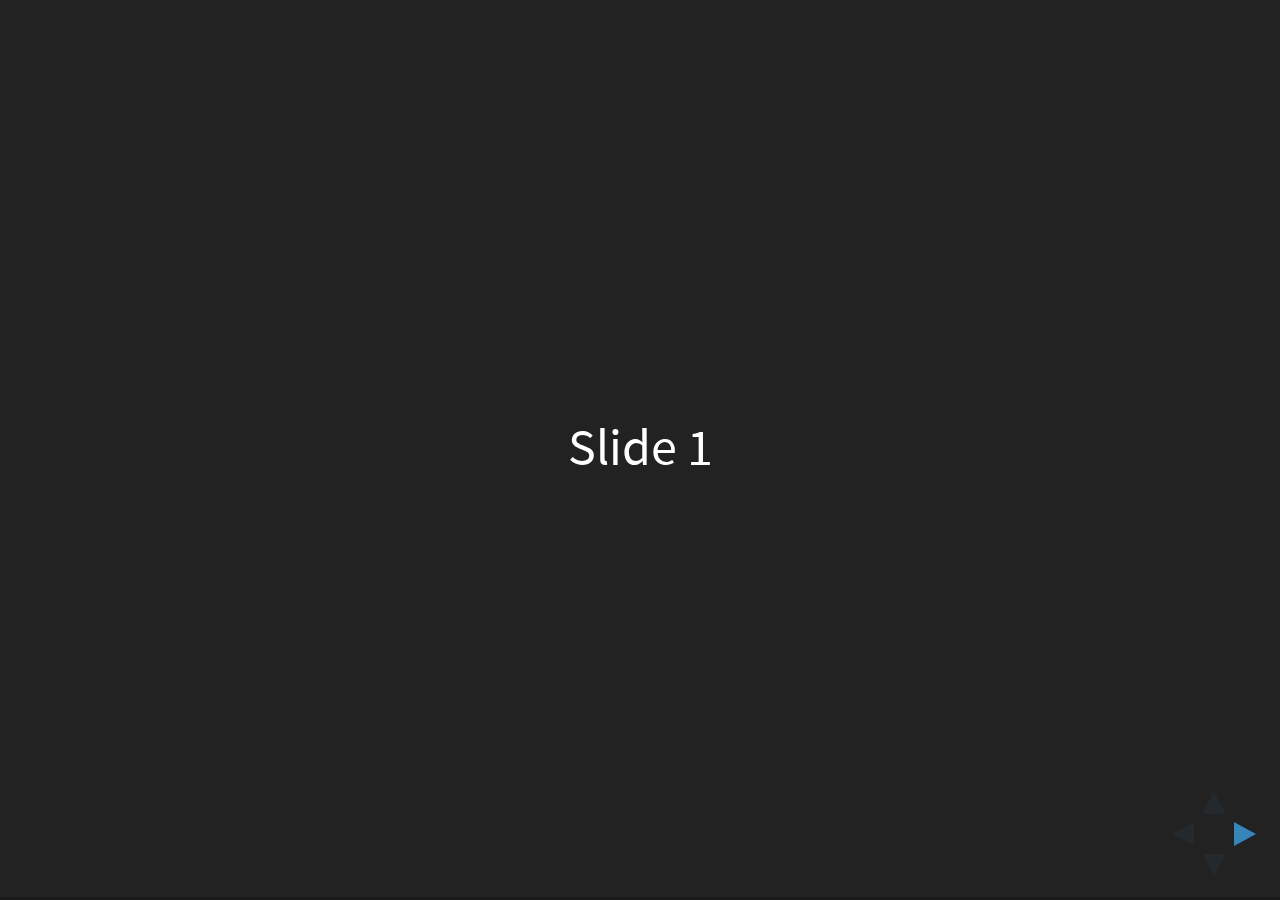
<file: bower_components/reveal.js/index.html>
<!doctype html>
<html>
	<head>
		<meta charset="utf-8">
		<meta name="viewport" content="width=device-width, initial-scale=1.0, maximum-scale=1.0, user-scalable=no">

		<title>reveal.js</title>

		<link rel="stylesheet" href="css/reveal.css">
		<link rel="stylesheet" href="css/theme/black.css">

		<!-- Theme used for syntax highlighting of code -->
		<link rel="stylesheet" href="lib/css/zenburn.css">

		<!-- Printing and PDF exports -->
		<script>
			var link = document.createElement( 'link' );
			link.rel = 'stylesheet';
			link.type = 'text/css';
			link.href = window.location.search.match( /print-pdf/gi ) ? 'css/print/pdf.css' : 'css/print/paper.css';
			document.getElementsByTagName( 'head' )[0].appendChild( link );
		</script>
	</head>
	<body>
		<div class="reveal">
			<div class="slides">
				<section>Slide 1</section>
				<section>Slide 2</section>
			</div>
		</div>

		<script src="lib/js/head.min.js"></script>
		<script src="js/reveal.js"></script>

		<script>
			// More info about config & dependencies:
			// - https://github.com/hakimel/reveal.js#configuration
			// - https://github.com/hakimel/reveal.js#dependencies
			Reveal.initialize({
				dependencies: [
					{ src: 'plugin/markdown/marked.js' },
					{ src: 'plugin/markdown/markdown.js' },
					{ src: 'plugin/notes/notes.js', async: true },
					{ src: 'plugin/highlight/highlight.js', async: true, callback: function() { hljs.initHighlightingOnLoad(); } }
				]
			});
		</script>
	</body>
</html>
</file>
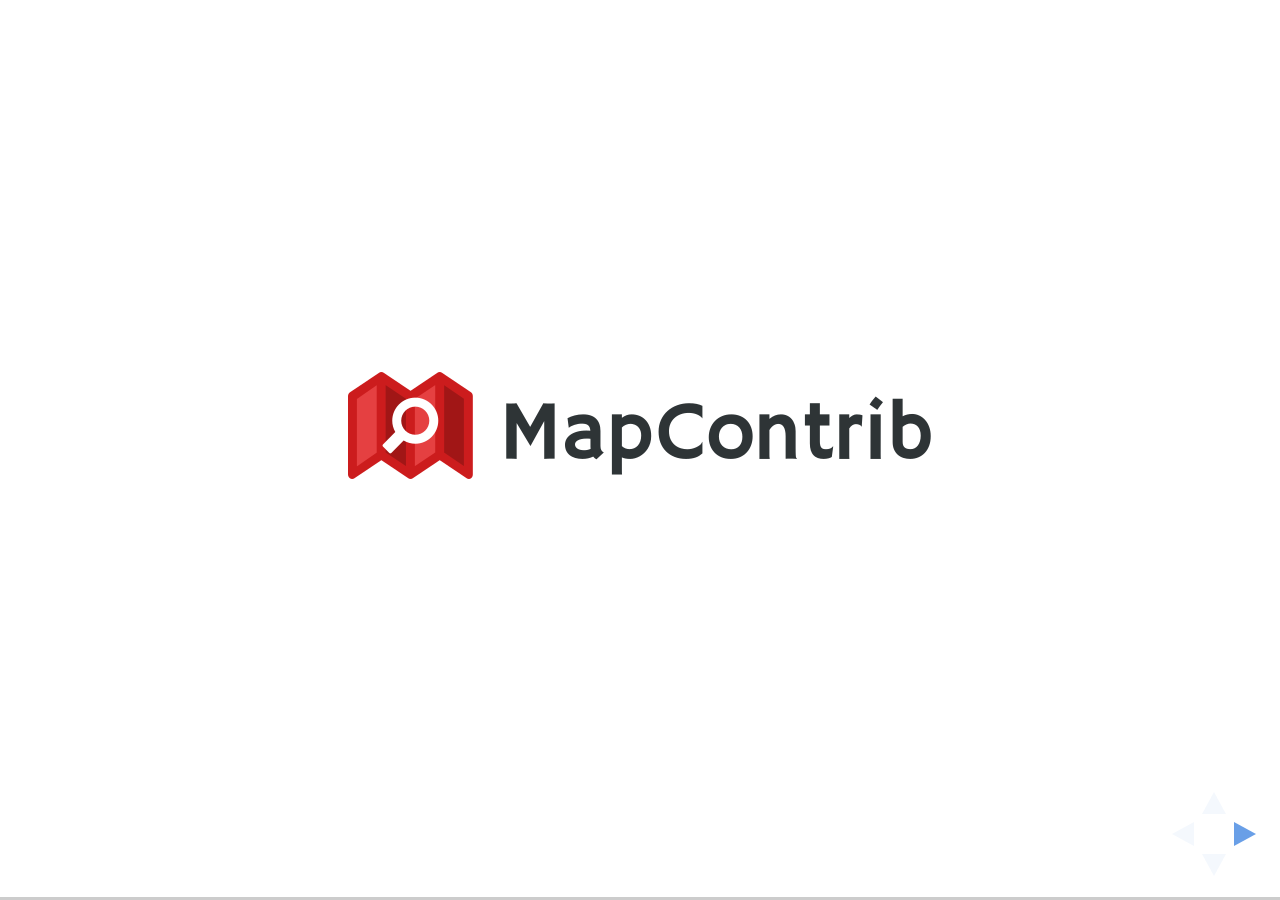
<file: talks/2016.09.23 - SOTM Brussels/index.html>
<!doctype html>
<html lang="en">

    <head>
        <meta charset="utf-8">

        <title>Meet MapContrib</title>

        <meta name="description" content="Selenium">
        <meta name="author" content="Guillaume AMAT">

        <meta name="apple-mobile-web-app-capable" content="yes" />
        <meta name="apple-mobile-web-app-status-bar-style" content="black-translucent" />

        <meta name="viewport" content="width=device-width, initial-scale=1.0, maximum-scale=1.0, user-scalable=no, minimal-ui">

        <link rel="stylesheet" href="../../bower_components/reveal.js/css/reveal.css">
        <link rel="stylesheet" href="../../bower_components/reveal.js/css/theme/white.css" id="theme">

        <!-- Code syntax highlighting -->
        <link rel="stylesheet" href="../../bower_components/highlightjs/styles/rainbow.css">
        <link rel="stylesheet" href="../../css/style.css">

        <!-- Printing and PDF exports -->
        <script>
            var link = document.createElement( 'link' );
            link.rel = 'stylesheet';
            link.type = 'text/css';
            link.href = window.location.search.match( /print-pdf/gi ) ? '../../bower_components/reveal.js/css/print/pdf.css' : '../../bower_components/reveal.js/css/print/paper.css';
            document.getElementsByTagName( 'head' )[0].appendChild( link );
        </script>

        <!--[if lt IE 9]>
        <script src="../../bower_components/reveal.js/lib/js/html5shiv.js"></script>
        <![endif]-->
    </head>

    <body>

        <div class="reveal">
            <!-- Any section element inside of this container is displayed as a slide -->
            <div class="slides">
                <section>
                    <h1><img src="logo.png" alt="MapContrib" /></h1>

                    <aside class="notes">
                        <p>
                            Don't forget to set the browser to english.
                        </p>
                    </aside>
                </section>

                <section>
                    <h2>Say hi!</h2>

                    <div style="float: left; width: 48%">
                        <p>
                            <strong>Vincent Bergeot</strong>
                        </p>
                        <p class="unvisible">
                            OSM contributor<br>
                            Developer
                        </p>
                    </div>

                    <div style="float: right; width: 48%">
                        <p>
                            <strong>Guillaume Amat</strong>
                        </p>
                        <p class="unvisible">
                            OSM contributor<br>
                            Developer
                        </p>
                    </div>

                    <div style="clear: both"></div>

                    <div class="unvisible">
                        <p style="margin-top: 50px">
                            <strong>Frédéric Rodrigo</strong>
                        </p>
                    </div>
                </section>

                <section>
                    <h2>Say hi!</h2>

                    <div style="float: left; width: 48%">
                        <p>
                            <strong>Vincent Bergeot</strong>
                        </p>
                        <p>
                            OSM contributor<br>
                            <span class="strike">Developer</span>
                        </p>
                    </div>

                    <div style="float: right; width: 48%">
                        <p>
                            <strong>Guillaume Amat</strong>
                        </p>
                        <p>
                            <span class="strike">OSM contributor</span><br>
                            Developer
                        </p>
                    </div>

                    <div style="clear: both"></div>

                    <p class="fragment" style="margin-top: 50px">
                        <strong>Frédéric Rodrigo</strong>
                    </p>
                </section>

                <section>
                    <section>
                        <h3>Why MapContrib?</h3>
                    </section>

                    <section>
                        <div style="float: left; width: 48%">
                            <iframe src="https://www.mapcontrib.xyz/t/f267ff-SOtM_emergencyfire_hydrant_with_cache" width="450" height="650" frameBorder="0"></iframe>
                        </div>

                        <div style="float: right; width: 48%">
                            <h4 style="margin-top: 200px">Display OSM data</h4>

                            <div class="fragment">
                                <p>
                                    Need more features to display data?
                                </p>

                                <p>
                                    See uMap: <a href="http://umap.openstreetmap.fr" target="_blank">http://umap.openstreetmap.fr</a>
                                </p>
                            </div>
                        </div>
                    </section>

                    <section>
                        <div style="float: left; width: 48%">
                            <iframe src="https://www.mapcontrib.xyz/t/f267ff-SOtM_emergencyfire_hydrant_with_cache" width="450" height="650" frameBorder="0"></iframe>
                        </div>

                        <div style="float: right; width: 48%">
                            <h4 class="text-left" style="margin-top: 100px">Make the contribution easier for newcomers</h4>
                            <h4 class="text-left" style="margin-top: 40px">Reach the non-OSM people by the thematic contribution</h4>
                        </div>

                        <aside class="notes">
                            <p>
                                Montrer :
                            </p>
                            <ul>
                                <li>Les points affichés</li>
                                <li>Les presets</li>
                            </ul>
                            <p>
                                Expliquer la contribution facile, cas concret : Bruxelles
                            </p>
                        </aside>
                    </section>

                    <section>
                        <h4>Create easy access to OSM without being a developer</h4>
                        <h4>Avoid mutiple developments</h4>

                        <aside class="notes">
                            <ul>
                                <li>Montrer la fonction de recherche</li>
                                <li>Aller chercher une requête sur OverPass Turbo</li>
                                <li>Timeout et format de sortie OverPass remplacés</li>
                            </ul>
                        </aside>
                    </section>
                </section>

                <section>
                    <section>
                        <h3>If you want to join us</h3>
                    </section>

                    <section>
                        <h4>If you can't develop,<br>you can probably translate</h4>

                        <aside class="notes">
                            <ul>
                                <li>Montrer comment ajouter une nouvelle langue</li>
                            </ul>
                        </aside>
                    </section>

                    <section>
                        <h4>Our issues are classified by difficulty level</h4>

                        <aside class="notes">
                            <ul>
                                <li>Montrer les labels sur Github</li>
                                <li>Parler des technos</li>
                            </ul>
                        </aside>
                    </section>
                </section>

                <section>
                    <section>
                        <h3>Thank you</h3>
                        <ul>
                            <li>OpenBeerMap</li>
                            <li>WheelMap</li>
                            <li>OSM Hydrant</li>
                            <li>uMap</li>
                        </ul>
                    </section>

                    <section>
                        <h3>Thank you</h3>
                        <p>
                            <a href="http://github.com/MapContrib/MapContrib">http://github.com/MapContrib/MapContrib</a>
                        </p>
                        <p>
                            contact@mapcontrib.xyz
                        </p>
                    </section>
                </section>
            </div>

        </div>

        <script src="../../bower_components/reveal.js/lib/js/head.min.js"></script>
        <script src="../../bower_components/reveal.js/js/reveal.js"></script>

        <script>

            // Full list of configuration options available at:
            // https://github.com/hakimel/reveal.js#configuration
            Reveal.initialize({
                controls: true,
                progress: true,
                history: true,
                center: true,
                minScale: 1,
                maxScale: 1,

                transition: 'none', // none/fade/slide/convex/concave/zoom

                // Optional reveal.js plugins
                dependencies: [
                    { src: '../../bower_components/reveal.js/lib/js/classList.js', condition: function() { return !document.body.classList; } },
                    { src: '../../bower_components/reveal.js/plugin/markdown/marked.js', condition: function() { return !!document.querySelector( '[data-markdown]' ); } },
                    { src: '../../bower_components/reveal.js/plugin/markdown/markdown.js', condition: function() { return !!document.querySelector( '[data-markdown]' ); } },
                    { src: '../../bower_components/reveal.js/plugin/highlight/highlight.js', async: true, condition: function() { return !!document.querySelector( 'pre code' ); }, callback: function() { hljs.initHighlightingOnLoad(); } },
                    { src: '../../bower_components/reveal.js/plugin/zoom-js/zoom.js', async: true },
                    { src: '../../bower_components/reveal.js/plugin/notes/notes.js', async: true }
                ]
            });

        </script>

    </body>
</html>
</file>
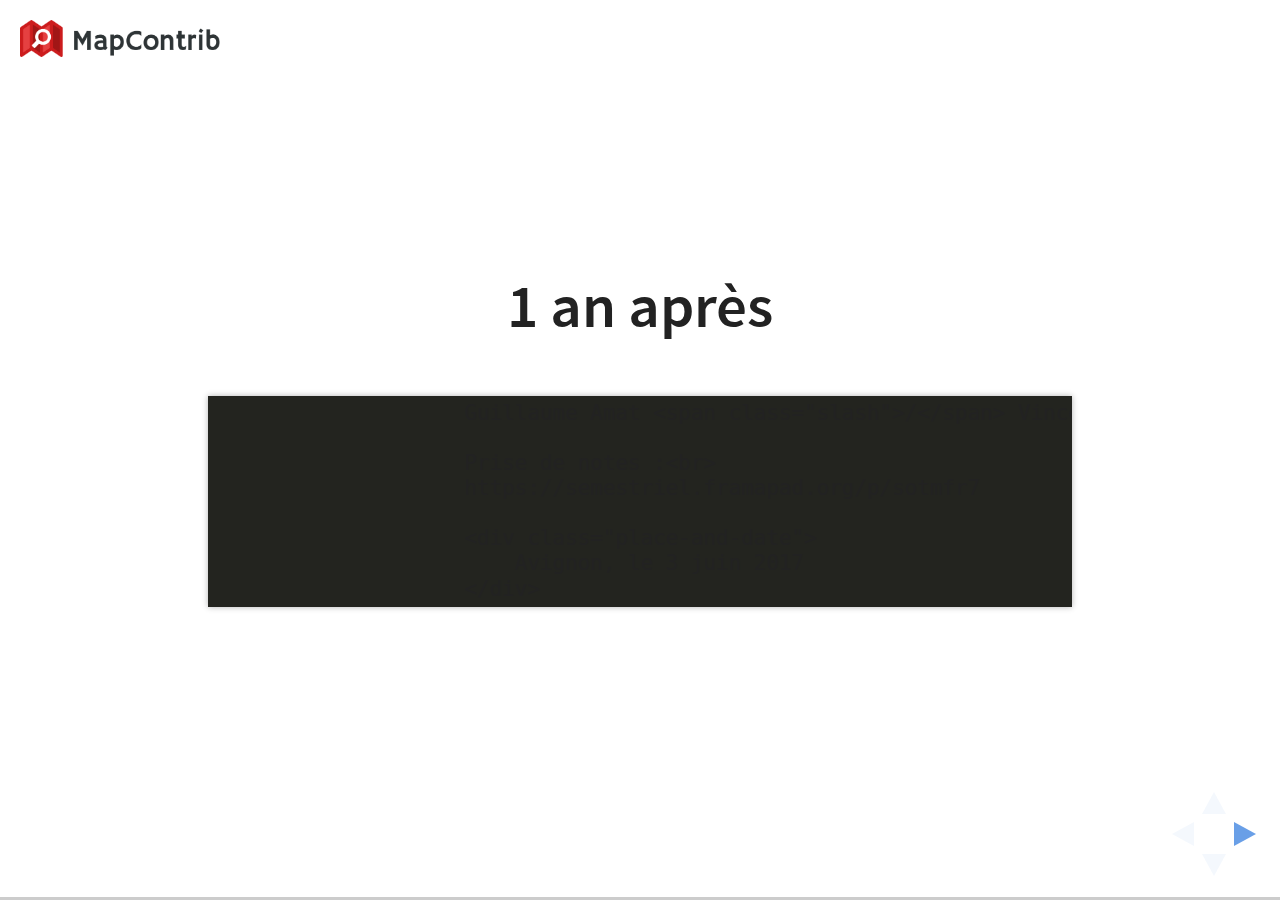
<file: talks/2017.06.03 - SOTM FR Avignon/index.html>
<!doctype html>
<html lang="en">

    <head>
        <meta charset="utf-8">

        <title>MapContrib, 1 an après</title>

        <meta name="description" content="Selenium">
        <meta name="author" content="Guillaume AMAT">

        <meta name="apple-mobile-web-app-capable" content="yes" />
        <meta name="apple-mobile-web-app-status-bar-style" content="black-translucent" />

        <meta name="viewport" content="width=device-width, initial-scale=1.0, maximum-scale=1.0, user-scalable=no, minimal-ui">

        <link rel="stylesheet" href="../../bower_components/reveal.js/css/reveal.css">
        <link rel="stylesheet" href="../../bower_components/reveal.js/css/theme/white.css" id="theme">

        <!-- Code syntax highlighting -->
        <link rel="stylesheet" href="../../bower_components/highlightjs/styles/rainbow.css">
        <link rel="stylesheet" href="../../css/style.css">

        <!-- Printing and PDF exports -->
        <script>
            var link = document.createElement( 'link' );
            link.rel = 'stylesheet';
            link.type = 'text/css';
            link.href = window.location.search.match( /print-pdf/gi ) ? '../../bower_components/reveal.js/css/print/pdf.css' : '../../bower_components/reveal.js/css/print/paper.css';
            document.getElementsByTagName( 'head' )[0].appendChild( link );
        </script>

        <!--[if lt IE 9]>
        <script src="../../bower_components/reveal.js/lib/js/html5shiv.js"></script>
        <![endif]-->

        <style type="text/css">
            .reveal .logo {
                position: fixed;
                width: 200px;
                top: 20px;
                left: 20px;
            }

            .reveal p,
            .reveal ul,
            .reveal h2 {
                margin-bottom: 50px;
            }

            .slash {
                color: #ccc;
            }

            .reveal .place-and-date {
                position: fixed;
                bottom: 15px;
                left: 0;
                right: 0;
                text-align: center;
                font-size: 0.6em;
            }
        </style>
    </head>

    <body>
        <div class="reveal">
			<img class="logo" src="logo.png" alt="MapContrib">

            <!-- Any section element inside of this container is displayed as a slide -->
            <div class="slides">
                <section data-markdown>
                    <textarea data-template>
                        ## 1 an après

                        Guillaume Amat <span class="slash">/</span> Vincent Bergeot

                        Prise de notes :<br>
                        https://semestriel.framapad.org/p/sotmfr7

                        <div class="place-and-date">
                            Avignon, le 3 juin 2017
                        </div>
                    </textarea>
                </section>

                <section>
                    <section data-markdown>
                        <textarea data-template>
                            Présenté en 2016

                            à Clermont-Ferrant puis à Bruxelles
                        </textarea>
                    </section>

                    <section data-markdown>
                        <textarea data-template>
                            ### Objectif

                            #### Faciliter la contribution thématique

                            Création de cartes thématiques *comme* OpenBeerMap, WheelMap, OsmHydrant par un contributeur de niveau intermédiaire.

                            Mise à disposition de toutes personnes sachant se créer un compte OSM d'une interface simple, responsive et traduite.
                        </textarea>
                    </section>
                    <section data-markdown>
                        <textarea data-template>
                            ### Objectif

                            #### Contribuer sans avoir à *maîtriser* OSM

                            Pour les non-géomaticiens, non-cartographes et non-geeks, passionés par une thématique particulière.
                        </textarea>
                    </section>
                </section>

                <section data-markdown>
                    <textarea data-template>
                        ### Démo
                    </textarea>
                </section>

                <section>
                    <section data-markdown>
                        <textarea data-template>
                            ### MapContrib aujourd'hui c'est...
                        </textarea>
                    </section>

                    <section data-markdown>
                        <textarea data-template>
                            #### XXX thèmes sur l'instance principale
                        </textarea>
                    </section>

                    <section data-markdown>
                        <textarea data-template>
                            #### Des partenariats

                            * Les libres géographes
                            * Cartomobilité, Association Tiriad
                            * Adrets
                        </textarea>
                    </section>

                    <section data-markdown>
                        <textarea data-template>
                            #### Quelques thématiques apparraissent potentiellement rémunératrices

                            * Tourisme
                            * Vélo
                            * ...
                        </textarea>
                    </section>

                    <section data-markdown>
                        <textarea data-template>
                            #### Quelques autres intances

                            * Rudomap
                            * CarteInnov
                            * Cartomobilité
                        </textarea>
                    </section>

                    <section data-markdown>
                        <textarea data-template>
                            #### Quelques contributeurs

                            * Remontée de bugs
                            * Proposition de fonctionnalités
                            * Traductions
                        </textarea>
                    </section>
                </section>

                <section data-markdown>
                    <textarea data-template>
                        #### Les travaux en cours

                        * Intégration des infos d'Osmose QA
                        * Personnalisation post-requête
                        * Correction de bugs
                        * Passage à React
                        * Création de OSM UI
                        * Documentation sur la création de thèmes
                    </textarea>
                </section>

                <section data-markdown>
                    <textarea data-template>
                        #### Les travaux qui suivront

                        * Interface avec wikidata
                        * Base de données multiples
                        * Création de requête Overpass assistée
                        * Accueil personnalisé pour chaque thème
                        * Interface de traduction
                        * Utilisation et contribution hors-ligne
                    </textarea>
                </section>

                <section data-markdown>
                    <textarea data-template>
                        ### Merci !

                        https://blog.mapcontrib.xyz
                    </textarea>
                </section>
            </div>
        </div>

        <script src="../../bower_components/reveal.js/lib/js/head.min.js"></script>
        <script src="../../bower_components/reveal.js/js/reveal.js"></script>

        <script>

            // Full list of configuration options available at:
            // https://github.com/hakimel/reveal.js#configuration
            Reveal.initialize({
                controls: true,
                progress: true,
                history: true,
                center: true,
                minScale: 1,
                maxScale: 1,

                transition: 'none', // none/fade/slide/convex/concave/zoom

                // Optional reveal.js plugins
                dependencies: [
                    { src: '../../bower_components/reveal.js/lib/js/classList.js', condition: function() { return !document.body.classList; } },
                    { src: '../../bower_components/reveal.js/plugin/markdown/marked.js', condition: function() { return !!document.querySelector( '[data-markdown]' ); } },
                    { src: '../../bower_components/reveal.js/plugin/markdown/markdown.js', condition: function() { return !!document.querySelector( '[data-markdown]' ); } },
                    { src: '../../bower_components/reveal.js/plugin/highlight/highlight.js', async: true, condition: function() { return !!document.querySelector( 'pre code' ); }, callback: function() { hljs.initHighlightingOnLoad(); } },
                    { src: '../../bower_components/reveal.js/plugin/zoom-js/zoom.js', async: true },
                    { src: '../../bower_components/reveal.js/plugin/notes/notes.js', async: true }
                ]
            });

        </script>

    </body>
</html>
</file>
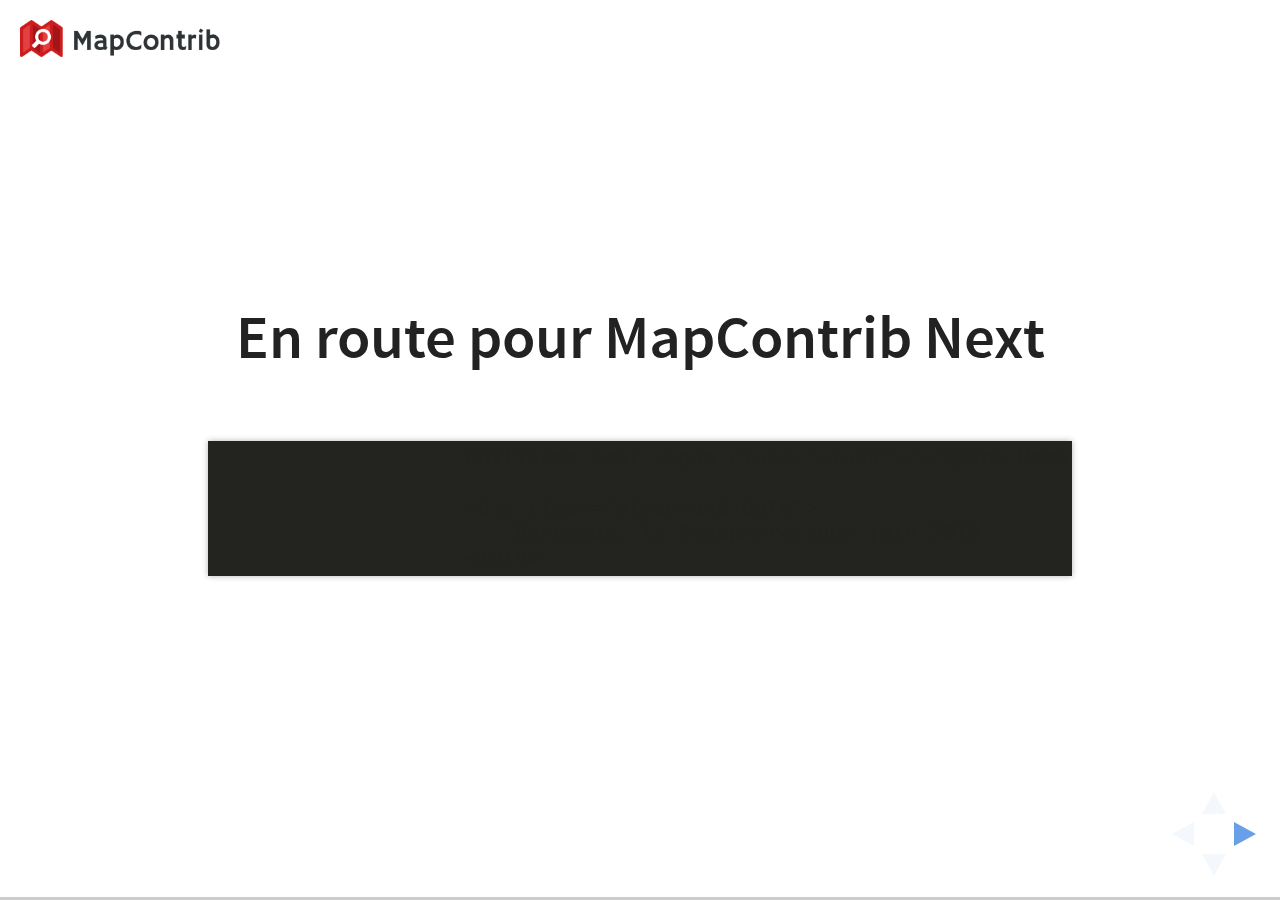
<file: talks/2018.06.01 - SOTM FR Bordeaux/index.html>
<!doctype html>
<html lang="en">

    <head>
        <meta charset="utf-8">

        <title>En route pour MapContrib Next</title>

        <meta name="description" content="En route pour MapContrib Next">
        <meta name="author" content="Guillaume AMAT">

        <meta name="apple-mobile-web-app-capable" content="yes" />
        <meta name="apple-mobile-web-app-status-bar-style" content="black-translucent" />

        <meta name="viewport" content="width=device-width, initial-scale=1.0, maximum-scale=1.0, user-scalable=no, minimal-ui">

        <link rel="stylesheet" href="../../bower_components/reveal.js/css/reveal.css">
        <link rel="stylesheet" href="../../bower_components/reveal.js/css/theme/white.css" id="theme">

        <!-- Code syntax highlighting -->
        <link rel="stylesheet" href="../../bower_components/highlightjs/styles/rainbow.css">
        <link rel="stylesheet" href="../../css/style.css">

        <!-- Printing and PDF exports -->
        <script>
            var link = document.createElement( 'link' );
            link.rel = 'stylesheet';
            link.type = 'text/css';
            link.href = window.location.search.match( /print-pdf/gi ) ? '../../bower_components/reveal.js/css/print/pdf.css' : '../../bower_components/reveal.js/css/print/paper.css';
            document.getElementsByTagName( 'head' )[0].appendChild( link );
        </script>

        <!--[if lt IE 9]>
        <script src="../../bower_components/reveal.js/lib/js/html5shiv.js"></script>
        <![endif]-->

        <style type="text/css">
            .reveal .logo {
                position: fixed;
                width: 200px;
                top: 20px;
                left: 20px;
            }

            .reveal p,
            .reveal ul,
            .reveal h1,
            .reveal h2 {
                margin-bottom: 4rem;
            }

            .reveal h3,
            .reveal h4 {
                margin-bottom: 3rem;
            }

            .reveal h1 + h2,
            .reveal h2 + h3 {
                margin-top: -2rem;
            }

            .slash {
                color: #ccc;
            }

            .reveal .place-and-date {
                position: fixed;
                bottom: 2rem;
                left: 0;
                right: 0;
                text-align: center;
                font-size: 1rem;
            }

            .reveal sup {
                font-size: 0.8rem;
            }
        </style>
    </head>

    <body>
        <div class="reveal">
			<img class="logo" src="logo.png" alt="MapContrib">

            <!-- Any section element inside of this container is displayed as a slide -->
            <div class="slides">
                <section data-markdown>
                    <textarea data-template>
                        ## En route pour MapContrib Next

                        Guillaume Amat <span class="slash">/</span> Romain Crestey

                        <div class="place-and-date">
                            Bordeaux, le 1<sup>er</sup> juin 2018
                        </div>
                    </textarea>
                </section>

                <section data-markdown>
                    <textarea data-template>
                        ## MapContrib, c'est quoi ?
                    </textarea>
                </section>

                <section data-markdown>
                    <textarea data-template>
                        Projet démarré en 2015

                        Présenté au SOTM FR de Clermont-Ferrant en 2016
                    </textarea>
                </section>

                <section data-markdown>
                    <textarea data-template>
                        ### Objectif

                        #### Faciliter la contribution thématique

                        Création de cartes thématiques _comme_ OpenBeerMap, WheelMap, OsmHydrant par un contributeur de niveau intermédiaire.

                        Mise à disposition de toutes personnes sachant se créer un compte OSM d'une interface simple, responsive et traduite.
                    </textarea>
                </section>
                <section data-markdown>
                    <textarea data-template>
                        ### Objectif

                        #### Contribuer sans avoir à _maîtriser_ OSM

                        Pour les non-géomaticiens, non-cartographes et non-geeks, passionnés par une thématique particulière.
                    </textarea>
                </section>

                <section data-markdown>
                    <textarea data-template>
                        ## Démo
                    </textarea>
                </section>

                <section data-markdown>
                    <textarea data-template>
                        ## MapContrib, c'est qui ?
                    </textarea>
                </section>

                <section data-markdown>
                    <textarea data-template>
                        ## Des partenariats

                        * Les libres géographes
                        * Cartomobilité, Association Tiriad
                        * Adrets
                    </textarea>
                </section>

                <section data-markdown>
                    <textarea data-template>
                        ## Quelques autres intances

                        * Rudomap
                        * CarteInnov
                        * Cartomobilité
                    </textarea>
                </section>

                <section data-markdown>
                    <textarea data-template>
                        ## Quelques contributeurs

                        * Remontée de bugs
                        * Proposition de fonctionnalités
                        * Traductions
                    </textarea>
                </section>

                <section data-markdown>
                    <textarea data-template>
                        ## OK
                    </textarea>
                </section>

                <section data-markdown>
                    <textarea data-template>
                        ## Et maintenant ?
                    </textarea>
                </section>

                <section data-markdown>
                    <textarea data-template>
                        ## Le temps me manque...
                    </textarea>
                </section>

                <section data-markdown>
                    <textarea data-template>
                        ## ...alors que le temps de maintenance augmente !

                        La dette technique aussi, les problèmes de dépendances, les versions de retard, les adaptations au services tiers qui évoluent, les bugs à corriger, les contributions à prendre en compte, les évolutions en attente, la vie privée, la vie professionnelle salariée, la vie professionnelle d'entrepreneur, etc.
                    </textarea>
                </section>

                <section data-markdown>
                    <textarea data-template>
                        ## STOP
                    </textarea>
                </section>

                <section data-markdown>
                    <textarea data-template>
                        ## Nouvelle feuille de route

                        ### Faciliter la contribution... à MapContrib

                        1. Re-penser l'architecture
                        2. Trouver des développeurs
                        3. Rendre notre travail disponible aux autres projets
                        4. Tout le monde contribue aux briques communes
                        5. Le tout s'auto-maintient
                        6. Si besoin, revenir au point 2
                    </textarea>
                </section>

                <section data-markdown>
                    <textarea data-template>
                        ## 1. Re-penser l'architecture

                        Déstructuration, ReactJS, Loopback
                    </textarea>
                </section>

                <section data-markdown>
                    <textarea data-template>
                        ## 2. Trouver des développeurs

                        Frédéric, Nohémie, Adrien, Romain, et d'autres !
                    </textarea>
                </section>

                <section data-markdown>
                    <textarea data-template>
                        ## 3. Rendre notre travail disponible aux autres projets

                        * OSM Request
                        * Osmose Request
                        * Leaflet Nectarivore
                        * OSM UI
                    </textarea>
                </section>

                <section data-markdown>
                    <textarea data-template>
                        ## 4. Tout le monde contribue aux briques communes

                        * Pic4Review
                        * Presets H2Geo
                    </textarea>
                </section>

                <section data-markdown>
                    <textarea data-template>
                        ## 5. Le tout s'auto-maintient

                        Une correction/amélioration dans une brique commune bénéficie à tous les projets
                    </textarea>
                </section>

                <section data-markdown>
                    <textarea data-template>
                        ## MapContrib Next ?

                        Nom de code de la version 2 de MapContrib

                        Tout nouveau socle déstructuré (cf. point 1 ;) )
                    </textarea>
                </section>

                <section data-markdown>
                    <textarea data-template>
                        ## Déploiement dès le départ

                        Développement itératif, progressif, éviter l'effet tunnel
                    </textarea>
                </section>

                <section data-markdown>
                    <textarea data-template>
                        ## Déploiement dès le départ

                        Développement itératif, progressif, éviter l'effet tunnel

                        <a href="https://next.mapcontrib.xyz" target="_blank">https://next.mapcontrib.xyz</a>
                    </textarea>
                </section>

                <section data-markdown>
                    <textarea data-template>
                        ## Feuille de route

                        ### 2018

                        * Visualiseur de thème v1
                        * Filtre/Recherche parmis les données affichées
                        * Clusters multi-couches
                        * Implémentation de fonctionnalités de la v1
                    </textarea>
                </section>

                <section data-markdown>
                    <textarea data-template>
                        ## Feuille de route

                        ### Moyen/long terme

                        * Traduction dans toutes les langues
                        * Intéractions entre les utilisateurs
                        * Personnalisation post-requête Overpass
                        * Optimisation drastique du temps de chargement
                        * 100% des fonctionnalités de la v1
                    </textarea>
                </section>

                <section data-markdown>
                    <textarea data-template>
                        ## 6. Si besoin, revenir au point 2

                        Nous avons besoin de tout le monde :

                        * Documentation
                        * Traduction
                        * Essaimage
                        * Retour d'expérience
                        * Remontée de bug
                        * Proposition de fonctionnalité
                    </textarea>
                </section>

                <section data-markdown>
                    <textarea data-template>
                        ## Merci !

                        https://blog.mapcontrib.xyz

                        https://github.com/mapcontrib/mapcontrib

                        https://github.com/mapcontrib/mapcontrib.next
                    </textarea>
                </section>
            </div>
        </div>

        <script src="../../bower_components/reveal.js/lib/js/head.min.js"></script>
        <script src="../../bower_components/reveal.js/js/reveal.js"></script>

        <script>

            // Full list of configuration options available at:
            // https://github.com/hakimel/reveal.js#configuration
            Reveal.initialize({
                controls: true,
                progress: true,
                history: true,
                center: true,
                minScale: 1,
                maxScale: 1,

                transition: 'none', // none/fade/slide/convex/concave/zoom

                // Optional reveal.js plugins
                dependencies: [
                    { src: '../../bower_components/reveal.js/lib/js/classList.js', condition: function() { return !document.body.classList; } },
                    { src: '../../bower_components/reveal.js/plugin/markdown/marked.js', condition: function() { return !!document.querySelector( '[data-markdown]' ); } },
                    { src: '../../bower_components/reveal.js/plugin/markdown/markdown.js', condition: function() { return !!document.querySelector( '[data-markdown]' ); } },
                    { src: '../../bower_components/reveal.js/plugin/highlight/highlight.js', async: true, condition: function() { return !!document.querySelector( 'pre code' ); }, callback: function() { hljs.initHighlightingOnLoad(); } },
                    { src: '../../bower_components/reveal.js/plugin/zoom-js/zoom.js', async: true },
                    { src: '../../bower_components/reveal.js/plugin/notes/notes.js', async: true }
                ]
            });

        </script>

    </body>
</html>
</file>
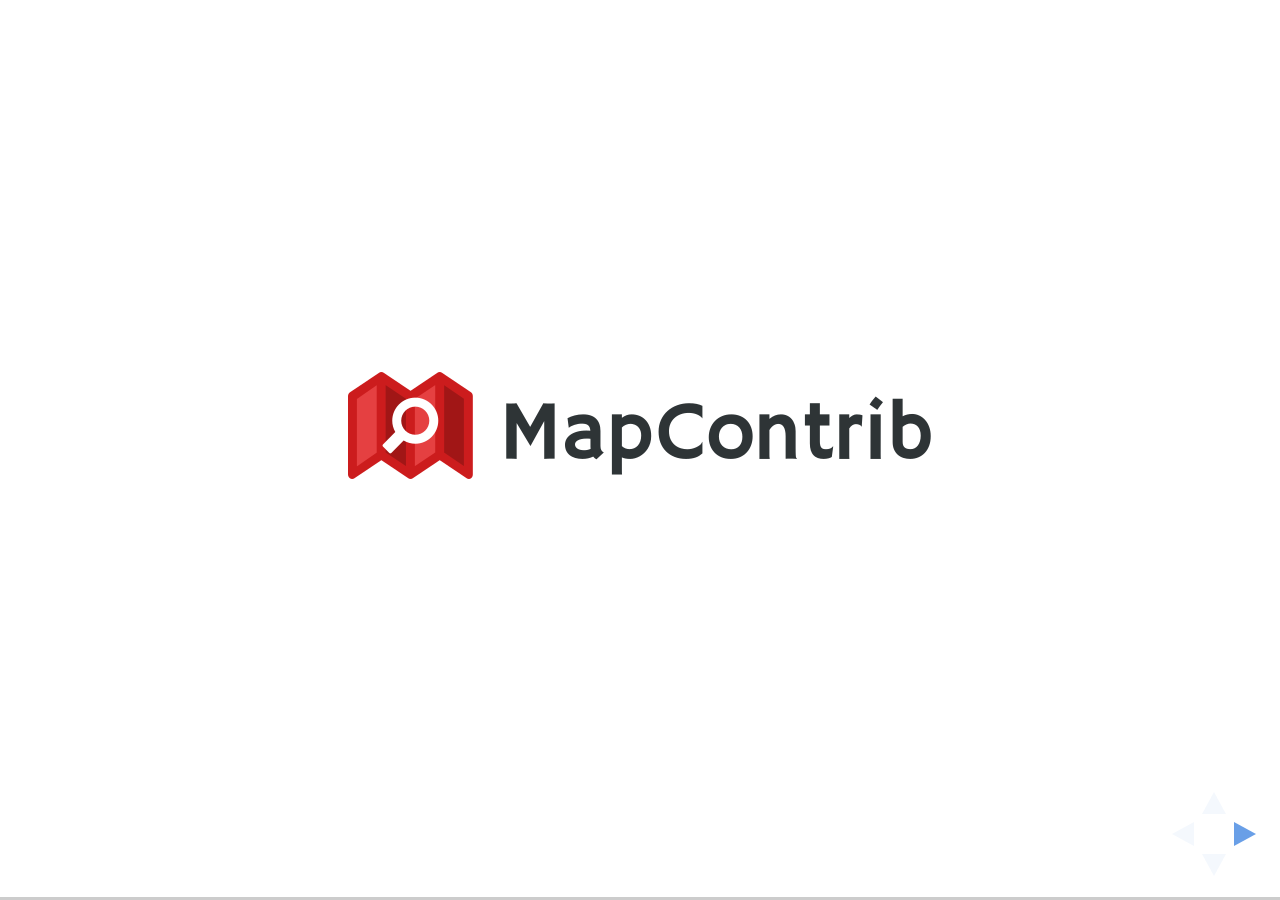
<file: talks/2016.09.23 - SOTM Brussels/slides.html>
<!doctype html>
<html lang="en">

    <head>
        <meta charset="utf-8">

        <title>Meet MapContrib</title>

        <meta name="description" content="Selenium">
        <meta name="author" content="Guillaume AMAT">

        <meta name="apple-mobile-web-app-capable" content="yes" />
        <meta name="apple-mobile-web-app-status-bar-style" content="black-translucent" />

        <meta name="viewport" content="width=device-width, initial-scale=1.0, maximum-scale=1.0, user-scalable=no, minimal-ui">

        <link rel="stylesheet" href="../../bower_components/reveal.js/css/reveal.css">
        <link rel="stylesheet" href="../../bower_components/reveal.js/css/theme/white.css" id="theme">

        <!-- Code syntax highlighting -->
        <link rel="stylesheet" href="../../bower_components/highlightjs/styles/rainbow.css">
        <link rel="stylesheet" href="../../css/style.css">

        <!-- Printing and PDF exports -->
        <script>
            var link = document.createElement( 'link' );
            link.rel = 'stylesheet';
            link.type = 'text/css';
            link.href = window.location.search.match( /print-pdf/gi ) ? '../../bower_components/reveal.js/css/print/pdf.css' : '../../bower_components/reveal.js/css/print/paper.css';
            document.getElementsByTagName( 'head' )[0].appendChild( link );
        </script>

        <!--[if lt IE 9]>
        <script src="../../bower_components/reveal.js/lib/js/html5shiv.js"></script>
        <![endif]-->

        <style type="text/css">
            body * {
                color: #333 !important;
            }

            .reveal section h1 img {
                border: none;
                box-shadow: none;
            }
        </style>
    </head>

    <body>

        <div class="reveal">
            <!-- Any section element inside of this container is displayed as a slide -->
            <div class="slides">
                <section>
                    <h1><img src="logo.png" alt="MapContrib" /></h1>

                    <aside class="notes">
                        <p>
                            Don't forget to set the browser to english.
                    </aside>
                </section>

                <section data-background="#111">
                    <iframe src="https://www.rudomap.xyz/t/4b1025-SOTM_amenityrecycling_IN_Belgium" width="550" height="650" frameBorder="0"></iframe>

                    <aside class="notes">
                        <p>
                            Don't forget to show examples of:
                        </p>
                        <ul>
                            <li>Controls on the left</li>
                            <li>Temporary layers</li>
                            <li>...</li>
                        </ul>
                    </aside>
                </section>
            </div>

        </div>

        <script src="../../bower_components/reveal.js/lib/js/head.min.js"></script>
        <script src="../../bower_components/reveal.js/js/reveal.js"></script>

        <script>

            // Full list of configuration options available at:
            // https://github.com/hakimel/reveal.js#configuration
            Reveal.initialize({
                controls: true,
                progress: true,
                history: true,
                center: true,
                minScale: 1,
                maxScale: 1,

                transition: 'none', // none/fade/slide/convex/concave/zoom

                // Optional reveal.js plugins
                dependencies: [
                    { src: '../../bower_components/reveal.js/lib/js/classList.js', condition: function() { return !document.body.classList; } },
                    { src: '../../bower_components/reveal.js/plugin/markdown/marked.js', condition: function() { return !!document.querySelector( '[data-markdown]' ); } },
                    { src: '../../bower_components/reveal.js/plugin/markdown/markdown.js', condition: function() { return !!document.querySelector( '[data-markdown]' ); } },
                    { src: '../../bower_components/reveal.js/plugin/highlight/highlight.js', async: true, condition: function() { return !!document.querySelector( 'pre code' ); }, callback: function() { hljs.initHighlightingOnLoad(); } },
                    { src: '../../bower_components/reveal.js/plugin/zoom-js/zoom.js', async: true },
                    { src: '../../bower_components/reveal.js/plugin/notes/notes.js', async: true }
                ]
            });

        </script>

    </body>
</html>
</file>
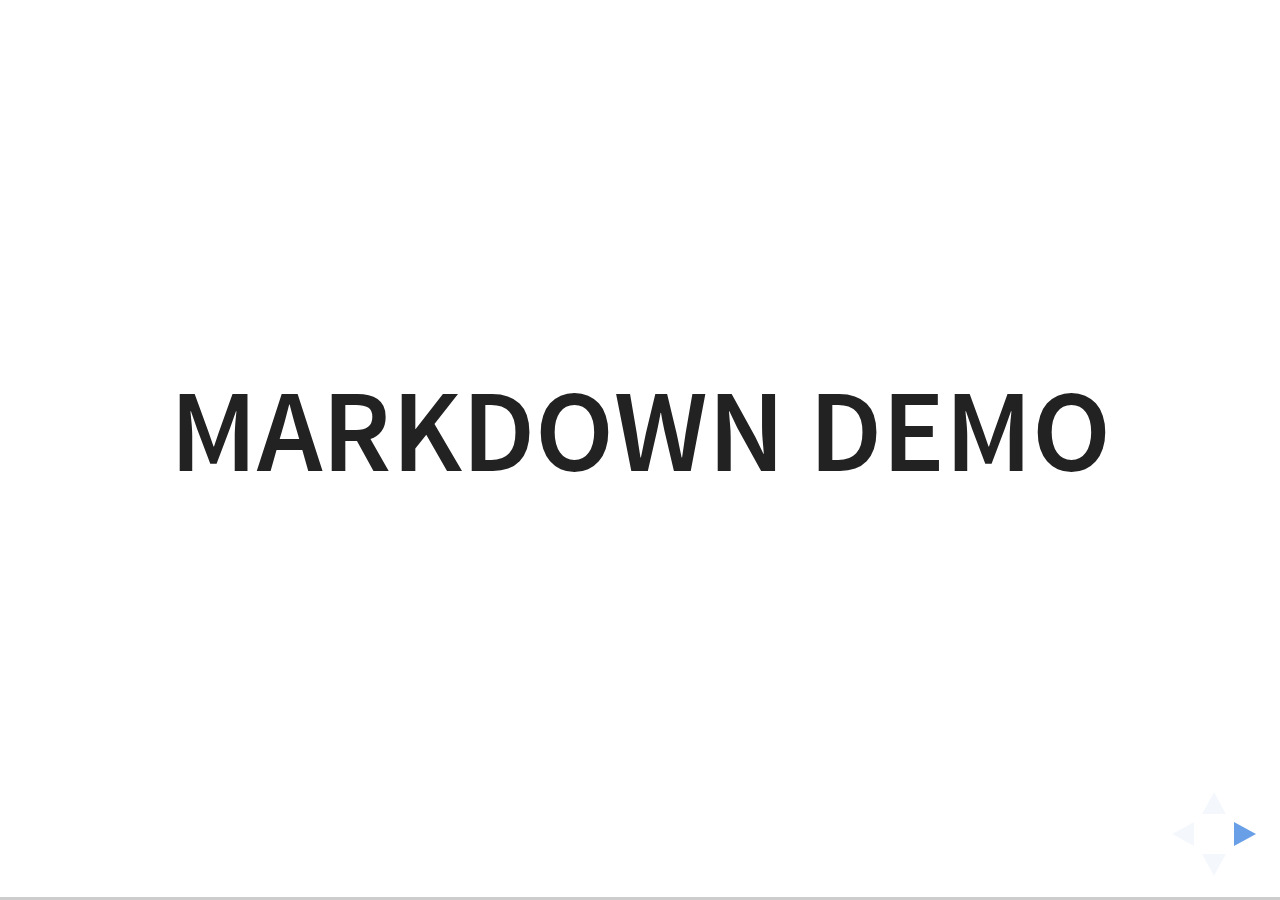
<file: bower_components/reveal.js/plugin/markdown/example.html>
<!doctype html>
<html lang="en">

	<head>
		<meta charset="utf-8">

		<title>reveal.js - Markdown Demo</title>

		<link rel="stylesheet" href="../../css/reveal.css">
		<link rel="stylesheet" href="../../css/theme/white.css" id="theme">

        <link rel="stylesheet" href="../../lib/css/zenburn.css">
	</head>

	<body>

		<div class="reveal">

			<div class="slides">

                <!-- Use external markdown resource, separate slides by three newlines; vertical slides by two newlines -->
                <section data-markdown="example.md" data-separator="^\n\n\n" data-separator-vertical="^\n\n"></section>

                <!-- Slides are separated by three dashes (quick 'n dirty regular expression) -->
                <section data-markdown data-separator="---">
                    <script type="text/template">
                        ## Demo 1
                        Slide 1
                        ---
                        ## Demo 1
                        Slide 2
                        ---
                        ## Demo 1
                        Slide 3
                    </script>
                </section>

                <!-- Slides are separated by newline + three dashes + newline, vertical slides identical but two dashes -->
                <section data-markdown data-separator="^\n---\n$" data-separator-vertical="^\n--\n$">
                    <script type="text/template">
                        ## Demo 2
                        Slide 1.1

                        --

                        ## Demo 2
                        Slide 1.2

                        ---

                        ## Demo 2
                        Slide 2
                    </script>
                </section>

                <!-- No "extra" slides, since there are no separators defined (so they'll become horizontal rulers) -->
                <section data-markdown>
                    <script type="text/template">
                        A

                        ---

                        B

                        ---

                        C
                    </script>
                </section>

                <!-- Slide attributes -->
                <section data-markdown>
                    <script type="text/template">
                        <!-- .slide: data-background="#000000" -->
                        ## Slide attributes
                    </script>
                </section>

                <!-- Element attributes -->
                <section data-markdown>
                    <script type="text/template">
                        ## Element attributes
                        - Item 1 <!-- .element: class="fragment" data-fragment-index="2" -->
                        - Item 2 <!-- .element: class="fragment" data-fragment-index="1" -->
                    </script>
                </section>

                <!-- Code -->
                <section data-markdown>
                    <script type="text/template">
                        ```php
                        public function foo()
                        {
                            $foo = array(
                                'bar' => 'bar'
                            )
                        }
                        ```
                    </script>
                </section>

            </div>
		</div>

		<script src="../../lib/js/head.min.js"></script>
		<script src="../../js/reveal.js"></script>

		<script>

			Reveal.initialize({
				controls: true,
				progress: true,
				history: true,
				center: true,

				// Optional libraries used to extend on reveal.js
				dependencies: [
					{ src: '../../lib/js/classList.js', condition: function() { return !document.body.classList; } },
					{ src: 'marked.js', condition: function() { return !!document.querySelector( '[data-markdown]' ); } },
                    { src: 'markdown.js', condition: function() { return !!document.querySelector( '[data-markdown]' ); } },
                    { src: '../highlight/highlight.js', async: true, callback: function() { hljs.initHighlightingOnLoad(); } },
					{ src: '../notes/notes.js' }
				]
			});

		</script>

	</body>
</html>
</file>
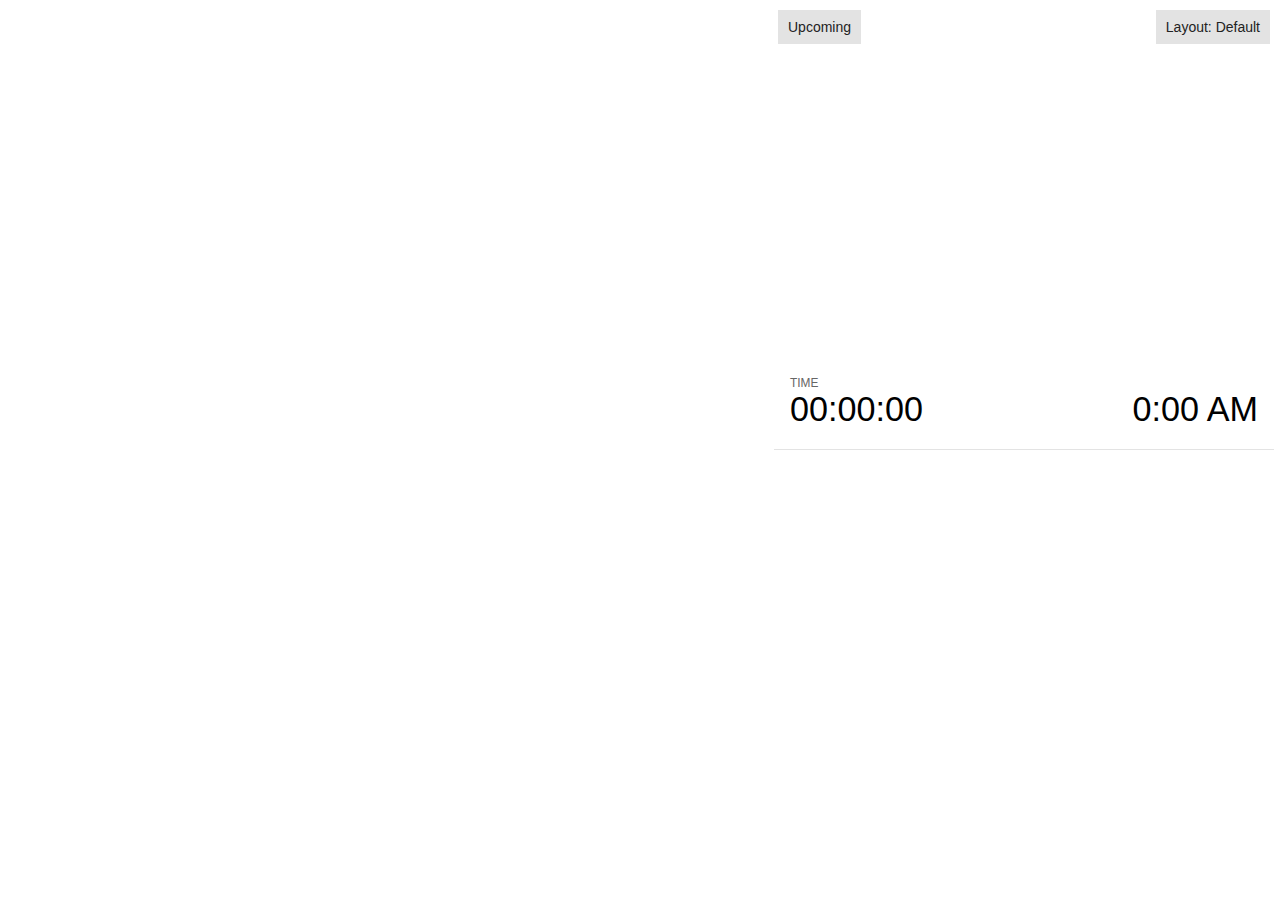
<file: bower_components/reveal.js/plugin/notes/notes.html>
<!doctype html>
<html lang="en">
	<head>
		<meta charset="utf-8">

		<title>reveal.js - Slide Notes</title>

		<style>
			body {
				font-family: Helvetica;
				font-size: 18px;
			}

			#current-slide,
			#upcoming-slide,
			#speaker-controls {
				padding: 6px;
				box-sizing: border-box;
				-moz-box-sizing: border-box;
			}

			#current-slide iframe,
			#upcoming-slide iframe {
				width: 100%;
				height: 100%;
				border: 1px solid #ddd;
			}

			#current-slide .label,
			#upcoming-slide .label {
				position: absolute;
				top: 10px;
				left: 10px;
				z-index: 2;
			}

			.overlay-element {
				height: 34px;
				line-height: 34px;
				padding: 0 10px;
				text-shadow: none;
				background: rgba( 220, 220, 220, 0.8 );
				color: #222;
				font-size: 14px;
			}

			.overlay-element.interactive:hover {
				background: rgba( 220, 220, 220, 1 );
			}

			#current-slide {
				position: absolute;
				width: 60%;
				height: 100%;
				top: 0;
				left: 0;
				padding-right: 0;
			}

			#upcoming-slide {
				position: absolute;
				width: 40%;
				height: 40%;
				right: 0;
				top: 0;
			}

			/* Speaker controls */
			#speaker-controls {
				position: absolute;
				top: 40%;
				right: 0;
				width: 40%;
				height: 60%;
				overflow: auto;
				font-size: 18px;
			}

				.speaker-controls-time.hidden,
				.speaker-controls-notes.hidden {
					display: none;
				}

				.speaker-controls-time .label,
				.speaker-controls-pace .label,
				.speaker-controls-notes .label {
					text-transform: uppercase;
					font-weight: normal;
					font-size: 0.66em;
					color: #666;
					margin: 0;
				}

				.speaker-controls-time, .speaker-controls-pace {
					border-bottom: 1px solid rgba( 200, 200, 200, 0.5 );
					margin-bottom: 10px;
					padding: 10px 16px;
					padding-bottom: 20px;
					cursor: pointer;
				}

				.speaker-controls-time .reset-button {
					opacity: 0;
					float: right;
					color: #666;
					text-decoration: none;
				}
				.speaker-controls-time:hover .reset-button {
					opacity: 1;
				}

				.speaker-controls-time .timer,
				.speaker-controls-time .clock {
					width: 50%;
				}

				.speaker-controls-time .timer,
				.speaker-controls-time .clock,
				.speaker-controls-time .pacing .hours-value,
				.speaker-controls-time .pacing .minutes-value,
				.speaker-controls-time .pacing .seconds-value {
					font-size: 1.9em;
				}

				.speaker-controls-time .timer {
					float: left;
				}

				.speaker-controls-time .clock {
					float: right;
					text-align: right;
				}

				.speaker-controls-time span.mute {
					opacity: 0.3;
				}

				.speaker-controls-time .pacing-title {
					margin-top: 5px;
				}

				.speaker-controls-time .pacing.ahead {
					color: blue;
				}

				.speaker-controls-time .pacing.on-track {
					color: green;
				}

				.speaker-controls-time .pacing.behind {
					color: red;
				}

				.speaker-controls-notes {
					padding: 10px 16px;
				}

				.speaker-controls-notes .value {
					margin-top: 5px;
					line-height: 1.4;
					font-size: 1.2em;
				}

			/* Layout selector */
			#speaker-layout {
				position: absolute;
				top: 10px;
				right: 10px;
				color: #222;
				z-index: 10;
			}
				#speaker-layout select {
					position: absolute;
					width: 100%;
					height: 100%;
					top: 0;
					left: 0;
					border: 0;
					box-shadow: 0;
					cursor: pointer;
					opacity: 0;

					font-size: 1em;
					background-color: transparent;

					-moz-appearance: none;
					-webkit-appearance: none;
					-webkit-tap-highlight-color: rgba(0, 0, 0, 0);
				}

				#speaker-layout select:focus {
					outline: none;
					box-shadow: none;
				}

			.clear {
				clear: both;
			}

			/* Speaker layout: Wide */
			body[data-speaker-layout="wide"] #current-slide,
			body[data-speaker-layout="wide"] #upcoming-slide {
				width: 50%;
				height: 45%;
				padding: 6px;
			}

			body[data-speaker-layout="wide"] #current-slide {
				top: 0;
				left: 0;
			}

			body[data-speaker-layout="wide"] #upcoming-slide {
				top: 0;
				left: 50%;
			}

			body[data-speaker-layout="wide"] #speaker-controls {
				top: 45%;
				left: 0;
				width: 100%;
				height: 50%;
				font-size: 1.25em;
			}

			/* Speaker layout: Tall */
			body[data-speaker-layout="tall"] #current-slide,
			body[data-speaker-layout="tall"] #upcoming-slide {
				width: 45%;
				height: 50%;
				padding: 6px;
			}

			body[data-speaker-layout="tall"] #current-slide {
				top: 0;
				left: 0;
			}

			body[data-speaker-layout="tall"] #upcoming-slide {
				top: 50%;
				left: 0;
			}

			body[data-speaker-layout="tall"] #speaker-controls {
				padding-top: 40px;
				top: 0;
				left: 45%;
				width: 55%;
				height: 100%;
				font-size: 1.25em;
			}

			/* Speaker layout: Notes only */
			body[data-speaker-layout="notes-only"] #current-slide,
			body[data-speaker-layout="notes-only"] #upcoming-slide {
				display: none;
			}

			body[data-speaker-layout="notes-only"] #speaker-controls {
				padding-top: 40px;
				top: 0;
				left: 0;
				width: 100%;
				height: 100%;
				font-size: 1.25em;
			}

			@media screen and (max-width: 1080px) {
				body[data-speaker-layout="default"] #speaker-controls {
					font-size: 16px;
				}
			}

			@media screen and (max-width: 900px) {
				body[data-speaker-layout="default"] #speaker-controls {
					font-size: 14px;
				}
			}

			@media screen and (max-width: 800px) {
				body[data-speaker-layout="default"] #speaker-controls {
					font-size: 12px;
				}
			}

		</style>
	</head>

	<body>

		<div id="current-slide"></div>
		<div id="upcoming-slide"><span class="overlay-element label">Upcoming</span></div>
		<div id="speaker-controls">
			<div class="speaker-controls-time">
				<h4 class="label">Time <span class="reset-button">Click to Reset</span></h4>
				<div class="clock">
					<span class="clock-value">0:00 AM</span>
				</div>
				<div class="timer">
					<span class="hours-value">00</span><span class="minutes-value">:00</span><span class="seconds-value">:00</span>
				</div>
				<div class="clear"></div>

				<h4 class="label pacing-title" style="display: none">Pacing – Time to finish current slide</h4>
				<div class="pacing" style="display: none">
					<span class="hours-value">00</span><span class="minutes-value">:00</span><span class="seconds-value">:00</span>
				</div>
			</div>

			<div class="speaker-controls-notes hidden">
				<h4 class="label">Notes</h4>
				<div class="value"></div>
			</div>
		</div>
		<div id="speaker-layout" class="overlay-element interactive">
			<span class="speaker-layout-label"></span>
			<select class="speaker-layout-dropdown"></select>
		</div>

		<script src="../../plugin/markdown/marked.js"></script>
		<script>

			(function() {

				var notes,
					notesValue,
					currentState,
					currentSlide,
					upcomingSlide,
					layoutLabel,
					layoutDropdown,
					connected = false;

				var SPEAKER_LAYOUTS = {
					'default': 'Default',
					'wide': 'Wide',
					'tall': 'Tall',
					'notes-only': 'Notes only'
				};

				setupLayout();

				window.addEventListener( 'message', function( event ) {

					var data = JSON.parse( event.data );

					// The overview mode is only useful to the reveal.js instance
					// where navigation occurs so we don't sync it
					if( data.state ) delete data.state.overview;

					// Messages sent by the notes plugin inside of the main window
					if( data && data.namespace === 'reveal-notes' ) {
						if( data.type === 'connect' ) {
							handleConnectMessage( data );
						}
						else if( data.type === 'state' ) {
							handleStateMessage( data );
						}
					}
					// Messages sent by the reveal.js inside of the current slide preview
					else if( data && data.namespace === 'reveal' ) {
						if( /ready/.test( data.eventName ) ) {
							// Send a message back to notify that the handshake is complete
							window.opener.postMessage( JSON.stringify({ namespace: 'reveal-notes', type: 'connected'} ), '*' );
						}
						else if( /slidechanged|fragmentshown|fragmenthidden|paused|resumed/.test( data.eventName ) && currentState !== JSON.stringify( data.state ) ) {

							window.opener.postMessage( JSON.stringify({ method: 'setState', args: [ data.state ]} ), '*' );

						}
					}

				} );

				/**
				 * Called when the main window is trying to establish a
				 * connection.
				 */
				function handleConnectMessage( data ) {

					if( connected === false ) {
						connected = true;

						setupIframes( data );
						setupKeyboard();
						setupNotes();
						setupTimer();
					}

				}

				/**
				 * Called when the main window sends an updated state.
				 */
				function handleStateMessage( data ) {

					// Store the most recently set state to avoid circular loops
					// applying the same state
					currentState = JSON.stringify( data.state );

					// No need for updating the notes in case of fragment changes
					if ( data.notes ) {
						notes.classList.remove( 'hidden' );
						notesValue.style.whiteSpace = data.whitespace;
						if( data.markdown ) {
							notesValue.innerHTML = marked( data.notes );
						}
						else {
							notesValue.innerHTML = data.notes;
						}
					}
					else {
						notes.classList.add( 'hidden' );
					}

					// Update the note slides
					currentSlide.contentWindow.postMessage( JSON.stringify({ method: 'setState', args: [ data.state ] }), '*' );
					upcomingSlide.contentWindow.postMessage( JSON.stringify({ method: 'setState', args: [ data.state ] }), '*' );
					upcomingSlide.contentWindow.postMessage( JSON.stringify({ method: 'next' }), '*' );

				}

				// Limit to max one state update per X ms
				handleStateMessage = debounce( handleStateMessage, 200 );

				/**
				 * Forward keyboard events to the current slide window.
				 * This enables keyboard events to work even if focus
				 * isn't set on the current slide iframe.
				 */
				function setupKeyboard() {

					document.addEventListener( 'keydown', function( event ) {
						currentSlide.contentWindow.postMessage( JSON.stringify({ method: 'triggerKey', args: [ event.keyCode ] }), '*' );
					} );

				}

				/**
				 * Creates the preview iframes.
				 */
				function setupIframes( data ) {

					var params = [
						'receiver',
						'progress=false',
						'history=false',
						'transition=none',
						'autoSlide=0',
						'backgroundTransition=none'
					].join( '&' );

					var urlSeparator = /\?/.test(data.url) ? '&' : '?';
					var hash = '#/' + data.state.indexh + '/' + data.state.indexv;
					var currentURL = data.url + urlSeparator + params + '&postMessageEvents=true' + hash;
					var upcomingURL = data.url + urlSeparator + params + '&controls=false' + hash;

					currentSlide = document.createElement( 'iframe' );
					currentSlide.setAttribute( 'width', 1280 );
					currentSlide.setAttribute( 'height', 1024 );
					currentSlide.setAttribute( 'src', currentURL );
					document.querySelector( '#current-slide' ).appendChild( currentSlide );

					upcomingSlide = document.createElement( 'iframe' );
					upcomingSlide.setAttribute( 'width', 640 );
					upcomingSlide.setAttribute( 'height', 512 );
					upcomingSlide.setAttribute( 'src', upcomingURL );
					document.querySelector( '#upcoming-slide' ).appendChild( upcomingSlide );

				}

				/**
				 * Setup the notes UI.
				 */
				function setupNotes() {

					notes = document.querySelector( '.speaker-controls-notes' );
					notesValue = document.querySelector( '.speaker-controls-notes .value' );

				}

				function getTimings() {

					var slides = Reveal.getSlides();
					var defaultTiming = Reveal.getConfig().defaultTiming;
					if (defaultTiming == null) {
						return null;
					}
					var timings = [];
					for ( var i in slides ) {
						var slide = slides[i];
						var timing = defaultTiming;
						if( slide.hasAttribute( 'data-timing' )) {
							var t = slide.getAttribute( 'data-timing' );
							timing = parseInt(t);
							if( isNaN(timing) ) {
								console.warn("Could not parse timing '" + t + "' of slide " + i + "; using default of " + defaultTiming);
								timing = defaultTiming;
							}
						}
						timings.push(timing);
					}
					return timings;

				}

				/**
				 * Return the number of seconds allocated for presenting
				 * all slides up to and including this one.
				 */
				function getTimeAllocated(timings) {

					var slides = Reveal.getSlides();
					var allocated = 0;
					var currentSlide = Reveal.getSlidePastCount();
					for (var i in slides.slice(0, currentSlide + 1)) {
						allocated += timings[i];
					}
					return allocated;

				}

				/**
				 * Create the timer and clock and start updating them
				 * at an interval.
				 */
				function setupTimer() {

					var start = new Date(),
					timeEl = document.querySelector( '.speaker-controls-time' ),
					clockEl = timeEl.querySelector( '.clock-value' ),
					hoursEl = timeEl.querySelector( '.hours-value' ),
					minutesEl = timeEl.querySelector( '.minutes-value' ),
					secondsEl = timeEl.querySelector( '.seconds-value' ),
					pacingTitleEl = timeEl.querySelector( '.pacing-title' ),
					pacingEl = timeEl.querySelector( '.pacing' ),
					pacingHoursEl = pacingEl.querySelector( '.hours-value' ),
					pacingMinutesEl = pacingEl.querySelector( '.minutes-value' ),
					pacingSecondsEl = pacingEl.querySelector( '.seconds-value' );

					var timings = getTimings();
					if (timings !== null) {
						pacingTitleEl.style.removeProperty('display');
						pacingEl.style.removeProperty('display');
					}

					function _displayTime( hrEl, minEl, secEl, time) {

						var sign = Math.sign(time) == -1 ? "-" : "";
						time = Math.abs(Math.round(time / 1000));
						var seconds = time % 60;
						var minutes = Math.floor( time / 60 ) % 60 ;
						var hours = Math.floor( time / ( 60 * 60 )) ;
						hrEl.innerHTML = sign + zeroPadInteger( hours );
						if (hours == 0) {
							hrEl.classList.add( 'mute' );
						}
						else {
							hrEl.classList.remove( 'mute' );
						}
						minEl.innerHTML = ':' + zeroPadInteger( minutes );
						if (hours == 0 && minutes == 0) {
							minEl.classList.add( 'mute' );
						}
						else {
							minEl.classList.remove( 'mute' );
						}
						secEl.innerHTML = ':' + zeroPadInteger( seconds );
					}

					function _updateTimer() {

						var diff, hours, minutes, seconds,
						now = new Date();

						diff = now.getTime() - start.getTime();

						clockEl.innerHTML = now.toLocaleTimeString( 'en-US', { hour12: true, hour: '2-digit', minute:'2-digit' } );
						_displayTime( hoursEl, minutesEl, secondsEl, diff );
						if (timings !== null) {
							_updatePacing(diff);
						}

					}

					function _updatePacing(diff) {

						var slideEndTiming = getTimeAllocated(timings) * 1000;
						var currentSlide = Reveal.getSlidePastCount();
						var currentSlideTiming = timings[currentSlide] * 1000;
						var timeLeftCurrentSlide = slideEndTiming - diff;
						if (timeLeftCurrentSlide < 0) {
							pacingEl.className = 'pacing behind';
						}
						else if (timeLeftCurrentSlide < currentSlideTiming) {
							pacingEl.className = 'pacing on-track';
						}
						else {
							pacingEl.className = 'pacing ahead';
						}
						_displayTime( pacingHoursEl, pacingMinutesEl, pacingSecondsEl, timeLeftCurrentSlide );

					}

					// Update once directly
					_updateTimer();

					// Then update every second
					setInterval( _updateTimer, 1000 );

					function _resetTimer() {

						if (timings == null) {
							start = new Date();
						}
						else {
							// Reset timer to beginning of current slide
							var slideEndTiming = getTimeAllocated(timings) * 1000;
							var currentSlide = Reveal.getSlidePastCount();
							var currentSlideTiming = timings[currentSlide] * 1000;
							var previousSlidesTiming = slideEndTiming - currentSlideTiming;
							var now = new Date();
							start = new Date(now.getTime() - previousSlidesTiming);
						}
						_updateTimer();

					}

					timeEl.addEventListener( 'click', function() {
						_resetTimer();
						return false;
					} );

				}

				/**
				 * Sets up the speaker view layout and layout selector.
				 */
				function setupLayout() {

					layoutDropdown = document.querySelector( '.speaker-layout-dropdown' );
					layoutLabel = document.querySelector( '.speaker-layout-label' );

					// Render the list of available layouts
					for( var id in SPEAKER_LAYOUTS ) {
						var option = document.createElement( 'option' );
						option.setAttribute( 'value', id );
						option.textContent = SPEAKER_LAYOUTS[ id ];
						layoutDropdown.appendChild( option );
					}

					// Monitor the dropdown for changes
					layoutDropdown.addEventListener( 'change', function( event ) {

						setLayout( layoutDropdown.value );

					}, false );

					// Restore any currently persisted layout
					setLayout( getLayout() );

				}

				/**
				 * Sets a new speaker view layout. The layout is persisted
				 * in local storage.
				 */
				function setLayout( value ) {

					var title = SPEAKER_LAYOUTS[ value ];

					layoutLabel.innerHTML = 'Layout' + ( title ? ( ': ' + title ) : '' );
					layoutDropdown.value = value;

					document.body.setAttribute( 'data-speaker-layout', value );

					// Persist locally
					if( window.localStorage ) {
						window.localStorage.setItem( 'reveal-speaker-layout', value );
					}

				}

				/**
				 * Returns the ID of the most recently set speaker layout
				 * or our default layout if none has been set.
				 */
				function getLayout() {

					if( window.localStorage ) {
						var layout = window.localStorage.getItem( 'reveal-speaker-layout' );
						if( layout ) {
							return layout;
						}
					}

					// Default to the first record in the layouts hash
					for( var id in SPEAKER_LAYOUTS ) {
						return id;
					}

				}

				function zeroPadInteger( num ) {

					var str = '00' + parseInt( num );
					return str.substring( str.length - 2 );

				}

				/**
				 * Limits the frequency at which a function can be called.
				 */
				function debounce( fn, ms ) {

					var lastTime = 0,
						timeout;

					return function() {

						var args = arguments;
						var context = this;

						clearTimeout( timeout );

						var timeSinceLastCall = Date.now() - lastTime;
						if( timeSinceLastCall > ms ) {
							fn.apply( context, args );
							lastTime = Date.now();
						}
						else {
							timeout = setTimeout( function() {
								fn.apply( context, args );
								lastTime = Date.now();
							}, ms - timeSinceLastCall );
						}

					}

				}

			})();

		</script>
	</body>
</html>
</file>
<file: bower_components/reveal.js/css/theme/black.css>
/**
 * Black theme for reveal.js. This is the opposite of the 'white' theme.
 *
 * By Hakim El Hattab, http://hakim.se
 */
@import url(../../lib/font/source-sans-pro/source-sans-pro.css);
section.has-light-background, section.has-light-background h1, section.has-light-background h2, section.has-light-background h3, section.has-light-background h4, section.has-light-background h5, section.has-light-background h6 {
  color: #222; }

/*********************************************
 * GLOBAL STYLES
 *********************************************/
body {
  background: #222;
  background-color: #222; }

.reveal {
  font-family: "Source Sans Pro", Helvetica, sans-serif;
  font-size: 42px;
  font-weight: normal;
  color: #fff; }

::selection {
  color: #fff;
  background: #bee4fd;
  text-shadow: none; }

::-moz-selection {
  color: #fff;
  background: #bee4fd;
  text-shadow: none; }

.reveal .slides > section,
.reveal .slides > section > section {
  line-height: 1.3;
  font-weight: inherit; }

/*********************************************
 * HEADERS
 *********************************************/
.reveal h1,
.reveal h2,
.reveal h3,
.reveal h4,
.reveal h5,
.reveal h6 {
  margin: 0 0 20px 0;
  color: #fff;
  font-family: "Source Sans Pro", Helvetica, sans-serif;
  font-weight: 600;
  line-height: 1.2;
  letter-spacing: normal;
  text-transform: uppercase;
  text-shadow: none;
  word-wrap: break-word; }

.reveal h1 {
  font-size: 2.5em; }

.reveal h2 {
  font-size: 1.6em; }

.reveal h3 {
  font-size: 1.3em; }

.reveal h4 {
  font-size: 1em; }

.reveal h1 {
  text-shadow: none; }

/*********************************************
 * OTHER
 *********************************************/
.reveal p {
  margin: 20px 0;
  line-height: 1.3; }

/* Ensure certain elements are never larger than the slide itself */
.reveal img,
.reveal video,
.reveal iframe {
  max-width: 95%;
  max-height: 95%; }

.reveal strong,
.reveal b {
  font-weight: bold; }

.reveal em {
  font-style: italic; }

.reveal ol,
.reveal dl,
.reveal ul {
  display: inline-block;
  text-align: left;
  margin: 0 0 0 1em; }

.reveal ol {
  list-style-type: decimal; }

.reveal ul {
  list-style-type: disc; }

.reveal ul ul {
  list-style-type: square; }

.reveal ul ul ul {
  list-style-type: circle; }

.reveal ul ul,
.reveal ul ol,
.reveal ol ol,
.reveal ol ul {
  display: block;
  margin-left: 40px; }

.reveal dt {
  font-weight: bold; }

.reveal dd {
  margin-left: 40px; }

.reveal q,
.reveal blockquote {
  quotes: none; }

.reveal blockquote {
  display: block;
  position: relative;
  width: 70%;
  margin: 20px auto;
  padding: 5px;
  font-style: italic;
  background: rgba(255, 255, 255, 0.05);
  box-shadow: 0px 0px 2px rgba(0, 0, 0, 0.2); }

.reveal blockquote p:first-child,
.reveal blockquote p:last-child {
  display: inline-block; }

.reveal q {
  font-style: italic; }

.reveal pre {
  display: block;
  position: relative;
  width: 90%;
  margin: 20px auto;
  text-align: left;
  font-size: 0.55em;
  font-family: monospace;
  line-height: 1.2em;
  word-wrap: break-word;
  box-shadow: 0px 0px 6px rgba(0, 0, 0, 0.3); }

.reveal code {
  font-family: monospace; }

.reveal pre code {
  display: block;
  padding: 5px;
  overflow: auto;
  max-height: 400px;
  word-wrap: normal; }

.reveal table {
  margin: auto;
  border-collapse: collapse;
  border-spacing: 0; }

.reveal table th {
  font-weight: bold; }

.reveal table th,
.reveal table td {
  text-align: left;
  padding: 0.2em 0.5em 0.2em 0.5em;
  border-bottom: 1px solid; }

.reveal table th[align="center"],
.reveal table td[align="center"] {
  text-align: center; }

.reveal table th[align="right"],
.reveal table td[align="right"] {
  text-align: right; }

.reveal table tbody tr:last-child th,
.reveal table tbody tr:last-child td {
  border-bottom: none; }

.reveal sup {
  vertical-align: super; }

.reveal sub {
  vertical-align: sub; }

.reveal small {
  display: inline-block;
  font-size: 0.6em;
  line-height: 1.2em;
  vertical-align: top; }

.reveal small * {
  vertical-align: top; }

/*********************************************
 * LINKS
 *********************************************/
.reveal a {
  color: #42affa;
  text-decoration: none;
  -webkit-transition: color .15s ease;
  -moz-transition: color .15s ease;
  transition: color .15s ease; }

.reveal a:hover {
  color: #8dcffc;
  text-shadow: none;
  border: none; }

.reveal .roll span:after {
  color: #fff;
  background: #068de9; }

/*********************************************
 * IMAGES
 *********************************************/
.reveal section img {
  margin: 15px 0px;
  background: rgba(255, 255, 255, 0.12);
  border: 4px solid #fff;
  box-shadow: 0 0 10px rgba(0, 0, 0, 0.15); }

.reveal section img.plain {
  border: 0;
  box-shadow: none; }

.reveal a img {
  -webkit-transition: all .15s linear;
  -moz-transition: all .15s linear;
  transition: all .15s linear; }

.reveal a:hover img {
  background: rgba(255, 255, 255, 0.2);
  border-color: #42affa;
  box-shadow: 0 0 20px rgba(0, 0, 0, 0.55); }

/*********************************************
 * NAVIGATION CONTROLS
 *********************************************/
.reveal .controls .navigate-left,
.reveal .controls .navigate-left.enabled {
  border-right-color: #42affa; }

.reveal .controls .navigate-right,
.reveal .controls .navigate-right.enabled {
  border-left-color: #42affa; }

.reveal .controls .navigate-up,
.reveal .controls .navigate-up.enabled {
  border-bottom-color: #42affa; }

.reveal .controls .navigate-down,
.reveal .controls .navigate-down.enabled {
  border-top-color: #42affa; }

.reveal .controls .navigate-left.enabled:hover {
  border-right-color: #8dcffc; }

.reveal .controls .navigate-right.enabled:hover {
  border-left-color: #8dcffc; }

.reveal .controls .navigate-up.enabled:hover {
  border-bottom-color: #8dcffc; }

.reveal .controls .navigate-down.enabled:hover {
  border-top-color: #8dcffc; }

/*********************************************
 * PROGRESS BAR
 *********************************************/
.reveal .progress {
  background: rgba(0, 0, 0, 0.2); }

.reveal .progress span {
  background: #42affa;
  -webkit-transition: width 800ms cubic-bezier(0.26, 0.86, 0.44, 0.985);
  -moz-transition: width 800ms cubic-bezier(0.26, 0.86, 0.44, 0.985);
  transition: width 800ms cubic-bezier(0.26, 0.86, 0.44, 0.985); }
</file>
<file: bower_components/reveal.js/lib/css/zenburn.css>
/*

Zenburn style from voldmar.ru (c) Vladimir Epifanov <voldmar@voldmar.ru>
based on dark.css by Ivan Sagalaev

*/

.hljs {
  display: block;
  overflow-x: auto;
  padding: 0.5em;
  background: #3f3f3f;
  color: #dcdcdc;
}

.hljs-keyword,
.hljs-selector-tag,
.hljs-tag {
  color: #e3ceab;
}

.hljs-template-tag {
  color: #dcdcdc;
}

.hljs-number {
  color: #8cd0d3;
}

.hljs-variable,
.hljs-template-variable,
.hljs-attribute {
  color: #efdcbc;
}

.hljs-literal {
  color: #efefaf;
}

.hljs-subst {
  color: #8f8f8f;
}

.hljs-title,
.hljs-name,
.hljs-selector-id,
.hljs-selector-class,
.hljs-section,
.hljs-type {
  color: #efef8f;
}

.hljs-symbol,
.hljs-bullet,
.hljs-link {
  color: #dca3a3;
}

.hljs-deletion,
.hljs-string,
.hljs-built_in,
.hljs-builtin-name {
  color: #cc9393;
}

.hljs-addition,
.hljs-comment,
.hljs-quote,
.hljs-meta {
  color: #7f9f7f;
}


.hljs-emphasis {
  font-style: italic;
}

.hljs-strong {
  font-weight: bold;
}
</file>
<file: bower_components/reveal.js/css/theme/white.css>
/**
 * White theme for reveal.js. This is the opposite of the 'black' theme.
 *
 * By Hakim El Hattab, http://hakim.se
 */
@import url(../../lib/font/source-sans-pro/source-sans-pro.css);
section.has-dark-background, section.has-dark-background h1, section.has-dark-background h2, section.has-dark-background h3, section.has-dark-background h4, section.has-dark-background h5, section.has-dark-background h6 {
  color: #fff; }

/*********************************************
 * GLOBAL STYLES
 *********************************************/
body {
  background: #fff;
  background-color: #fff; }

.reveal {
  font-family: "Source Sans Pro", Helvetica, sans-serif;
  font-size: 38px;
  font-weight: normal;
  color: #222; }

::selection {
  color: #fff;
  background: #98bdef;
  text-shadow: none; }

.reveal .slides > section,
.reveal .slides > section > section {
  line-height: 1.3;
  font-weight: inherit; }

/*********************************************
 * HEADERS
 *********************************************/
.reveal h1,
.reveal h2,
.reveal h3,
.reveal h4,
.reveal h5,
.reveal h6 {
  margin: 0 0 20px 0;
  color: #222;
  font-family: "Source Sans Pro", Helvetica, sans-serif;
  font-weight: 600;
  line-height: 1.2;
  letter-spacing: normal;
  text-transform: uppercase;
  text-shadow: none;
  word-wrap: break-word; }

.reveal h1 {
  font-size: 2.5em; }

.reveal h2 {
  font-size: 1.6em; }

.reveal h3 {
  font-size: 1.3em; }

.reveal h4 {
  font-size: 1em; }

.reveal h1 {
  text-shadow: none; }

/*********************************************
 * OTHER
 *********************************************/
.reveal p {
  margin: 20px 0;
  line-height: 1.3; }

/* Ensure certain elements are never larger than the slide itself */
.reveal img,
.reveal video,
.reveal iframe {
  max-width: 95%;
  max-height: 95%; }

.reveal strong,
.reveal b {
  font-weight: bold; }

.reveal em {
  font-style: italic; }

.reveal ol,
.reveal dl,
.reveal ul {
  display: inline-block;
  text-align: left;
  margin: 0 0 0 1em; }

.reveal ol {
  list-style-type: decimal; }

.reveal ul {
  list-style-type: disc; }

.reveal ul ul {
  list-style-type: square; }

.reveal ul ul ul {
  list-style-type: circle; }

.reveal ul ul,
.reveal ul ol,
.reveal ol ol,
.reveal ol ul {
  display: block;
  margin-left: 40px; }

.reveal dt {
  font-weight: bold; }

.reveal dd {
  margin-left: 40px; }

.reveal q,
.reveal blockquote {
  quotes: none; }

.reveal blockquote {
  display: block;
  position: relative;
  width: 70%;
  margin: 20px auto;
  padding: 5px;
  font-style: italic;
  background: rgba(255, 255, 255, 0.05);
  box-shadow: 0px 0px 2px rgba(0, 0, 0, 0.2); }

.reveal blockquote p:first-child,
.reveal blockquote p:last-child {
  display: inline-block; }

.reveal q {
  font-style: italic; }

.reveal pre {
  display: block;
  position: relative;
  width: 90%;
  margin: 20px auto;
  text-align: left;
  font-size: 0.55em;
  font-family: monospace;
  line-height: 1.2em;
  word-wrap: break-word;
  box-shadow: 0px 0px 6px rgba(0, 0, 0, 0.3); }

.reveal code {
  font-family: monospace; }

.reveal pre code {
  display: block;
  padding: 5px;
  overflow: auto;
  max-height: 400px;
  word-wrap: normal; }

.reveal table {
  margin: auto;
  border-collapse: collapse;
  border-spacing: 0; }

.reveal table th {
  font-weight: bold; }

.reveal table th,
.reveal table td {
  text-align: left;
  padding: 0.2em 0.5em 0.2em 0.5em;
  border-bottom: 1px solid; }

.reveal table th[align="center"],
.reveal table td[align="center"] {
  text-align: center; }

.reveal table th[align="right"],
.reveal table td[align="right"] {
  text-align: right; }

.reveal table tbody tr:last-child th,
.reveal table tbody tr:last-child td {
  border-bottom: none; }

.reveal sup {
  vertical-align: super; }

.reveal sub {
  vertical-align: sub; }

.reveal small {
  display: inline-block;
  font-size: 0.6em;
  line-height: 1.2em;
  vertical-align: top; }

.reveal small * {
  vertical-align: top; }

/*********************************************
 * LINKS
 *********************************************/
.reveal a {
  color: #2a76dd;
  text-decoration: none;
  -webkit-transition: color .15s ease;
  -moz-transition: color .15s ease;
  transition: color .15s ease; }

.reveal a:hover {
  color: #6ca0e8;
  text-shadow: none;
  border: none; }

.reveal .roll span:after {
  color: #fff;
  background: #1a53a1; }

/*********************************************
 * IMAGES
 *********************************************/
.reveal section img {
  margin: 15px 0px;
  background: rgba(255, 255, 255, 0.12);
  border: 4px solid #222;
  box-shadow: 0 0 10px rgba(0, 0, 0, 0.15); }

.reveal section img.plain {
  border: 0;
  box-shadow: none; }

.reveal a img {
  -webkit-transition: all .15s linear;
  -moz-transition: all .15s linear;
  transition: all .15s linear; }

.reveal a:hover img {
  background: rgba(255, 255, 255, 0.2);
  border-color: #2a76dd;
  box-shadow: 0 0 20px rgba(0, 0, 0, 0.55); }

/*********************************************
 * NAVIGATION CONTROLS
 *********************************************/
.reveal .controls .navigate-left,
.reveal .controls .navigate-left.enabled {
  border-right-color: #2a76dd; }

.reveal .controls .navigate-right,
.reveal .controls .navigate-right.enabled {
  border-left-color: #2a76dd; }

.reveal .controls .navigate-up,
.reveal .controls .navigate-up.enabled {
  border-bottom-color: #2a76dd; }

.reveal .controls .navigate-down,
.reveal .controls .navigate-down.enabled {
  border-top-color: #2a76dd; }

.reveal .controls .navigate-left.enabled:hover {
  border-right-color: #6ca0e8; }

.reveal .controls .navigate-right.enabled:hover {
  border-left-color: #6ca0e8; }

.reveal .controls .navigate-up.enabled:hover {
  border-bottom-color: #6ca0e8; }

.reveal .controls .navigate-down.enabled:hover {
  border-top-color: #6ca0e8; }

/*********************************************
 * PROGRESS BAR
 *********************************************/
.reveal .progress {
  background: rgba(0, 0, 0, 0.2); }

.reveal .progress span {
  background: #2a76dd;
  -webkit-transition: width 800ms cubic-bezier(0.26, 0.86, 0.44, 0.985);
  -moz-transition: width 800ms cubic-bezier(0.26, 0.86, 0.44, 0.985);
  transition: width 800ms cubic-bezier(0.26, 0.86, 0.44, 0.985); }
</file>
<file: bower_components/highlightjs/styles/rainbow.css>
/*

Style with support for rainbow parens

*/

.hljs {
  display: block;
  overflow-x: auto;
  padding: 0.5em;
  background: #474949;
  color: #d1d9e1;
}


.hljs-comment,
.hljs-quote {
  color: #969896;
  font-style: italic;
}

.hljs-keyword,
.hljs-selector-tag,
.hljs-literal,
.hljs-type,
.hljs-addition {
  color: #cc99cc;
}

.hljs-number,
.hljs-selector-attr,
.hljs-selector-pseudo {
  color: #f99157;
}

.hljs-string,
.hljs-doctag,
.hljs-regexp {
  color: #8abeb7;
}

.hljs-title,
.hljs-name,
.hljs-section,
.hljs-built_in {
  color: #b5bd68;
}

.hljs-variable,
.hljs-template-variable,
.hljs-selector-id,
.hljs-class .hljs-title {
   color: #ffcc66;
}

.hljs-section,
.hljs-name,
.hljs-strong {
  font-weight: bold;
}

.hljs-symbol,
.hljs-bullet,
.hljs-subst,
.hljs-meta,
.hljs-link {
  color: #f99157;
}

.hljs-deletion {
  color: #dc322f;
}

.hljs-formula {
  background: #eee8d5;
}

.hljs-attr,
.hljs-attribute {
  color: #81a2be;
}

.hljs-emphasis {
  font-style: italic;
}
</file>
<file: css/style.css>
.reveal pre code {

    background: #23241F;
    max-height: 100%;
}

.hljs-comment {

    color: #aaa;
}

.reveal .highlighted {
    background-color: #E7AD52;
    color: #111;
    padding: 0 8px;
    font-weight: bold;
}

.reveal section h1 img {
    border: none;
    box-shadow: none;
}

h1, h2, h3, h4, h5, h6 {
    text-transform: inherit !important;
}

.unvisible {
    visibility: hidden;
}

.strike {
    text-decoration: line-through;
    color: #aaa;
}

.text-left {
    text-align: left;
}
</file>
